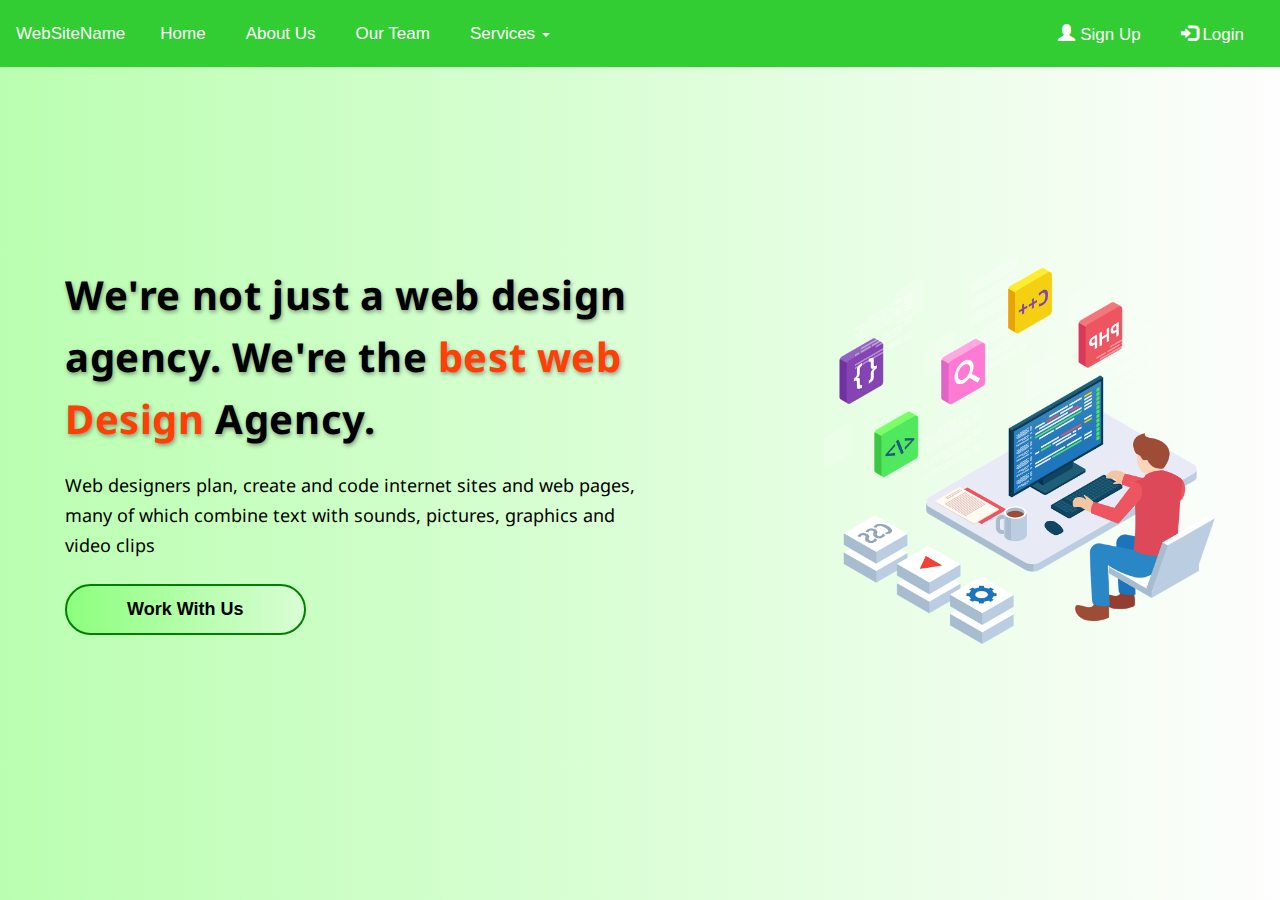
<file: index.html>
<!DOCTYPE html>
<html lang="en">
  <head>
    <meta charset="UTF-8" />
    <meta http-equiv="X-UA-Compatible" content="IE=edge" />
    <meta name="viewport" content="width=device-width, initial-scale=1.0" />
    <link rel="stylesheet" href="main.css" />
    <link rel="stylesheet" href="responsive.css" />
    <link rel="preconnect" href="https://fonts.googleapis.com" />
    <link rel="preconnect" href="https://fonts.googleapis.com" />
    <link rel="preconnect" href="https://fonts.gstatic.com" crossorigin />
    <link rel="preconnect" href="https://fonts.googleapis.com" />
    <link rel="preconnect" href="https://fonts.gstatic.com" crossorigin />
    <link
      href="https://fonts.googleapis.com/css2?family=Noto+Sans:wght@300;400;500;600;700;800;900&display=swap"
      rel="stylesheet"
    />
    <link
      href="https://fonts.googleapis.com/css2?family=Nanum+Gothic:wght@400;700;800&family=Poppins:wght@300;400;500;600;700&display=swap"
      rel="stylesheet"
    />
    <title>My Web Solutions</title>
  </head>
  <body>
    <div class="section hader">
      <iframe src="navbar.html"></iframe>
    </div>

    <div class="main_blog">
      <div class="container_fluid">
        <div class="row_flex">
          <div class="col_md_6">
            <div class="card">
              <h1>
                We're not just a web design agency. We're the
                <span> best web Design </span>
                Agency.
              </h1>
              <p>
                Web designers plan, create and code internet sites and web
                pages, many of which combine text with sounds, pictures,
                graphics and video clips
              </p>
              <button class="btn_coonect">Work With Us</button>
            </div>
          </div>
          <div class="col_md_6 ph-cls">
            <img src="images/main-blog-image.png" alt="Web Design Banner" />
          </div>
        </div>
      </div>
    </div>
  </body>
</html>
</file>
<file: main.css>
* {
    padding: 0px;
    margin: 0px;
}
body {
    font-family: 'Noto Sans', sans-serif;
}
.section iframe {
    width: 100%;
    height: auto;
    border: none;
    height: 67px;
}
.section.hader {
    height: 0px;
}


.main_blog {
    background: linear-gradient(90deg,  rgba(32, 255, 3, 0.308), rgba(250, 250, 249, 0.315));
    width: 100%;
    top: 0;
    height: 100vh;
    display: flex;
    align-items: center;
}
.main_blog .row_flex {
    display: flex;
    justify-content: center;
    padding: 0px 65px;
    align-items: center;
}
.main_blog .row_flex img  {
    width: 68%;
    transform: scaleX(-1);
    float: right;
    height: auto;
}
.main_blog .row_flex .col_md_6 {
    width: 50%;
}
.main_blog .row_flex .col_md_6 h1 {
    font-size: 40px;
    line-height: 62px;
    font-weight: 700;
    letter-spacing: .6px;
    text-shadow: 1px 2px 4px #00000063;
    color: #000;
}
.main_blog .row_flex .col_md_6 h1 span {
    color: #ff3f05;
}
.main_blog .row_flex .col_md_6 p {
    font-size: 18px;
    line-height: 30px;
    color: #000;
    margin-top: 20px;
}
.main_blog button.btn_coonect {
    font-size: 18px;
    background: linear-gradient(90deg,  rgba(32, 255, 3, 0.308), rgba(250, 250, 249, 0.315));
    cursor: pointer;
    padding: 13px 60px;
    border: 2px solid green;
    border-radius: 30px;
    font-weight: 600;
    color: #000;
    margin: 24px 0px 0px 0px;
}
.main_blog button.btn_coonect:hover {
    background: linear-gradient(90deg,  rgba(250, 250, 249, 0.315), rgba(32, 255, 3, 0.308));
    transition-duration: .6s;
}
</file>
<file: responsive.css>
@media screen and (max-width:768px) {
    .main_blog .row_flex {
        display: block;
        padding: 0px 16px;
        margin-top: 6rem;
    }
    .main_blog .row_flex .col_md_6 {
        width: 100%;
    }
    .main_blog .row_flex .col_md_6 h1 {
        font-size: 25px;
        line-height: 35px;
    }
    .main_blog {
        height: auto;
    }
    .main_blog .row_flex .ph-cls {
        text-align: center;
    }
    .main_blog .row_flex img {
        margin-top: 34px;
        float: initial;
    }
}
</file>
